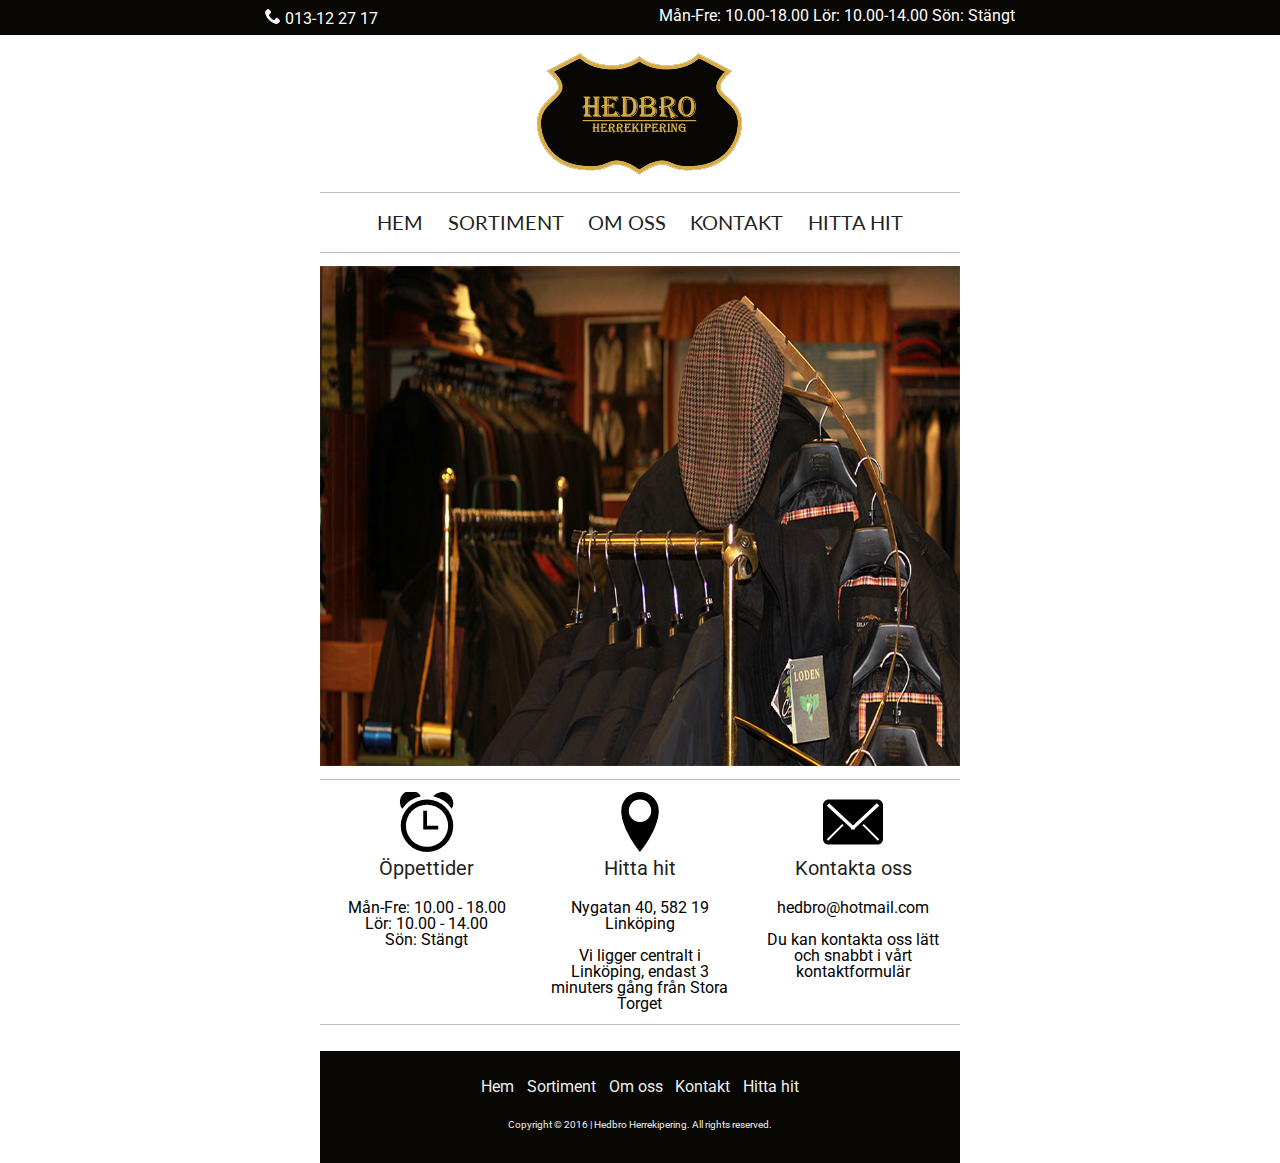
<file: index.html>
<html>
<head>
    <title>Startsida</title>
    <meta charset="UTF-8">
    <script src="https://ajax.googleapis.com/ajax/libs/jquery/1.8.2/jquery.min.js"></script>
    <link rel="stylesheet" href="assets/css/style.css" />
    <link rel="stylesheet" href="assets/css/reset.css" />
    <link href="assets/css/jquery.bxslider.css" rel="stylesheet" />
    <link rel="shortcut icon" href="favicon.ico" />
    <script src="assets/js/jquery.bxslider.min.js"></script>
    <meta name="viewport" content="width=device-width, initial-scale=1.0">
</head>
<body>
    <div id="topBar">
        <div>
            <p>
                <svg version="1.1" xmlns="http://www.w3.org/2000/svg" xmlns:xlink="http://www.w3.org/1999/xlink" width="16" height="16" viewBox="0 0 16 16">
<path d="M11 10c-1 1-1 2-2 2s-2-1-3-2-2-2-2-3 1-1 2-2-2-4-3-4-3 3-3 3c0 2 2.055 6.055 4 8s6 4 8 4c0 0 3-2 3-3s-3-4-4-3z"></path>
</svg> 013-12 27 17
            </p>
        </div>
        <div>
            <p>
                Mån-Fre: 10.00-18.00 Lör: 10.00-14.00 Sön: Stängt
            </p>
        </div>
    </div>
    <div id="mainWrapper">
        <div class="mainHeader">
            <div class="headerLogo">
                <a href="index.html">
                    <img src="images/hedbrologo.png">
                </a>
            </div>
            <nav class="mainNav">
                <ul>
                    <li><a href="index.html">Hem</a></li>
                    <li><a href="sortiment.html">Sortiment</a></li>
                    <li><a href="omoss.html">Om oss</a></li>
                    <li><a href="kontakt.html">Kontakt</a></li>
                    <li><a href="hittahit.html">Hitta hit</a></li>
                </ul>
            </nav>
        </div>
        <div class="mainSection">
            <div class="mainContent">
                <div class="mainSlider">
                    <script>
                        $(document).ready(function() {
                            $(".bxslider").bxSlider({
                                auto: true
                            })
                        });
                    </script>
                    <ul class="bxslider">
                        <li><img width='100%' height='500px' src='images/slider/IMG_2848.jpg'></li>
                        <li><img width='100%' height='500px' src='images/slider/IMG_2866.jpg'></li>
                        <li><img width='100%' height='500px' src='images/slider/IMG_2878.jpg'></li>
                        <li><img width='100%' height='500px' src='images/slider/IMG_2887.jpg'></li>
                        <li><img width='100%' height='500px' src='images/slider/IMG_2943.jpg'></li>
                    </ul>
                </div>
                <div class="mainText">
                    <div>
                        <img class="icon" alt="Öppetider" src="images/svg/alarm.svg">
                        <a href="hittahit.html"><h2>Öppettider</h2></a><br>
                        <p>Mån-Fre: 10.00 - 18.00</p>
                        <p>Lör: 10.00 - 14.00</p>
                        <p>Sön: Stängt</p>
                    </div>
                    <div>
                        <img class="icon" alt="Hitta hit" src="images/svg/location.svg">
                        <a href="hittahit.html"><h2>Hitta hit</h2></a><br>
                        <p>
                            Nygatan 40, 582 19 Linköping
                        </p><br>
                        <p>
                            Vi ligger centralt i Linköping, endast 3 minuters gång från Stora Torget
                        </p>
                    </div>
                    <div>
                        <img class="icon" alt="Kontakta oss direkt" src="images/svg/envelope.svg">
                        <a href="kontakt.html"><h2>Kontakta oss</a></h2><br>
                        <p>hedbro@hotmail.com</p><br>
                        <p>Du kan kontakta oss lätt och snabbt i vårt kontaktformulär</p>
                    </div>
                </div>
            </div>
        </div>
        <footer>
            <div class="footerText">
                <a href="index.html">Hem</a>
                <a href="sortiment.html">Sortiment</a>
                <a href="omoss.html">Om&nbsposs</a>
                <a href="kontakt.html">Kontakt</a>
                <a href="hittahit.html">Hitta&nbsphit</a>
            </div>
            <div class="footerCopy">
                <p>Copyright © 2016 | Hedbro Herrekipering. All rights reserved.</p>
            </div>
        </footer>
    </div>
</body>

</html>
</file>
<file: assets/css/style.css>
@import url(https://fonts.googleapis.com/css?family=Roboto);@import url(https://fonts.googleapis.com/css?family=Lato);html{overflow-y:scroll}body{width:100%}#topBar{fill:currentColor;background-color:#090703;color:#fff;font-family:'Roboto','Arial';display:flex;justify-content:center;width:100%}#topBar div:first-child{margin-right:11%}#topBar div:last-child{margin-left:11%}#topBar p{padding:8px 0 8px 0;width:100%}#mainWrapper{width:50%;margin:auto;position:relative}.mainNav{border-top:thin solid #c0bbbd;border-bottom:thin solid #c0bbbd}.mainNav ul{padding:3% 7% 3% 7%;display:flex;justify-content:space-around}.mainNav ul li a{margin:2px;padding:10px}.mainNav ul li a:hover{color:#d7ac45;transition:ease .5s;margin:2px}.mainNav ul li a{text-decoration:none;text-transform:uppercase;color:#231f20;font-size:20px;font-family:'Lato','Arial'}.headerLogo{display:flex;justify-content:center;padding:2%}.mainSection{width:100%;padding-top:2%}.mainContent{display:flex;flex-flow:row wrap;width:100%}.mainSlider{display:flex;justify-content:center;width:100%}.mainText{margin:2% 0 138px 0;padding:0;display:flex;width:100%;justify-content:space-around;border-top:thin solid #c0bbbd;border-bottom:thin solid #c0bbbd}.icon{display:inline-block;width:60px;height:60px}.mainText a{text-decoration:none;color:#231f20}.mainText a:hover{color:#d7ac45;transition:ease .5s}.mainText div{text-align:center;padding:1%;margin:1%;width:100%}.mainText div img{margin:0 0 1% 0}.mainText div h2{font-family:'Roboto','Arial';margin:2% 0 3% 0;font-size:20px}.mainText div p{font-family:'Roboto','Arial'}footer{position:absolute;bottom:0;display:flex;width:50%;height:100px;background-color:#090703;padding:1% 25% 1% 25%;color:#ecf0f1;font-family:'Roboto','Arial';flex-flow:row wrap;justify-content:center}.footerText{display:flex;justify-content:center;padding:7% 0 0 0;width:100%}.footerText a{color:ecf0f1;text-decoration:none;margin:0 2% 0 2%}.footerText a:hover{color:#d7ac45;transition:ease .5s}.footerCopy{display:flex;justify-content:center;width:100%}.footerCopy p{font-size:10px;padding-bottom:1%}
</file>
